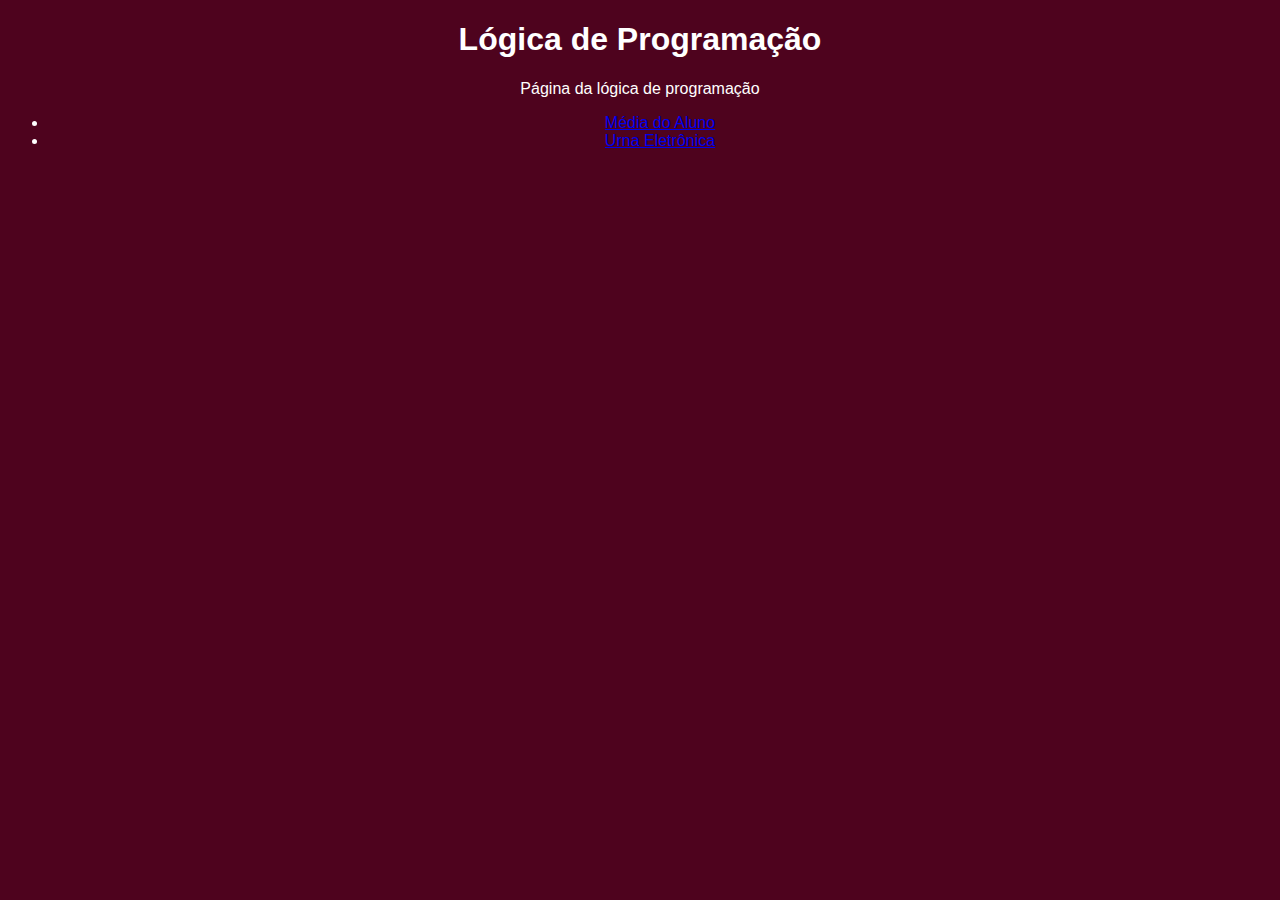
<file: index.html>
<!DOCTYPE html>
<html lang="pt-BR">
    <head>
        <meta charset="UTF-8">
        <meta name="viewport" content="width=device-width, initial-scale=1.0">
        <title>Lógica de Programação</title>
        <link rel="stylesheet" href="./style.css">
</head>
<body>
        <h1>Lógica de Programação</h1>
        <p>Página da lógica de programação</p>
        
        <nav>
            <ul>
                <li><a href="./media-aluno/media-aluno.html">Média do Aluno</a></li>
                <li><a href="./urna-eletronica/urna-eletronica.html">Urna Eletrônica</a></li>
            </ul>
        </nav>

</body>
</html>
</file>
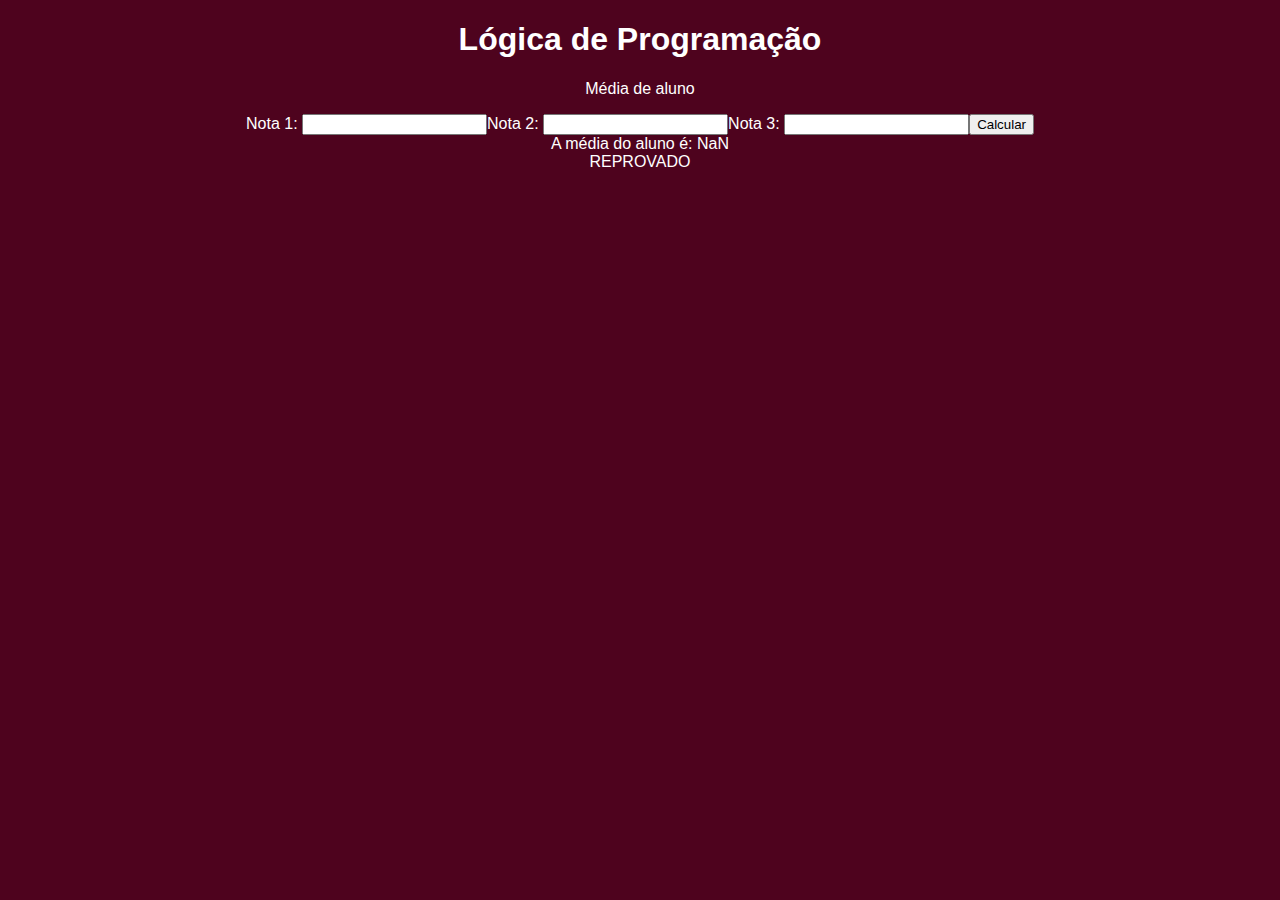
<file: media-aluno/media-aluno.html>
<!DOCTYPE html>
<html lang="pt-BR">
    <head>
        <meta charset="UTF-8">
        <meta name="viewport" content="width=device-width, initial-scale=1.0">
        <title>Lógica de Programação</title>
        <link rel="stylesheet" href="./style.css">
    </head>
    <body>
        <h1>Lógica de Programação</h1>
        <p>Média de aluno</p>
        
        <form action="">
            <div class="controle-form">
                <label for="nota1">Nota 1:</label>
                <input type="text" id="nota1" required>
            </div>

            <div class="controle-form">
                <label for="nota2">Nota 2:</label>
                <input type="text" id="nota2" required>
            </div>

            <div class="controle-form">
                <label for="nota3">Nota 3:</label>
                <input type="text" id="nota3" required>
            </div>

            <input type="button" onclick="mediaAluno()" value="Calcular">
        </form>

        <div id="resultado"></div>

        <script src="./mediaAluno.js"></script>
</body>
</html>
</file>
<file: style.css>
:root{
    --cor-primaria:  #4e031e ;
    --cor-secundaria: #5d2d4e ;
    --cor-terciaria: #5a4c6e ;
    --cor-quartenaria:  #447390 ;
    --cor-quintenaria:  #05a1ad ;
}

body {
    font-family: Arial, Helvetica, sans-serif;
    background-color: var(--cor-primaria);
    color: white;
    text-align: center;
}

form {
    display: flex;
    justify-content: center;
}
</file>
<file: media-aluno/style.css>
:root{
    --cor-primaria:  #4e031e ;
    --cor-secundaria: #5d2d4e ;
    --cor-terciaria: #5a4c6e ;
    --cor-quartenaria:  #447390 ;
    --cor-quintenaria:  #05a1ad ;
}

body {
    font-family: Arial, Helvetica, sans-serif;
    background-color: var(--cor-primaria);
    color: white;
    text-align: center;
}

form {
    display: flex;
    justify-content: center;
}
</file>
